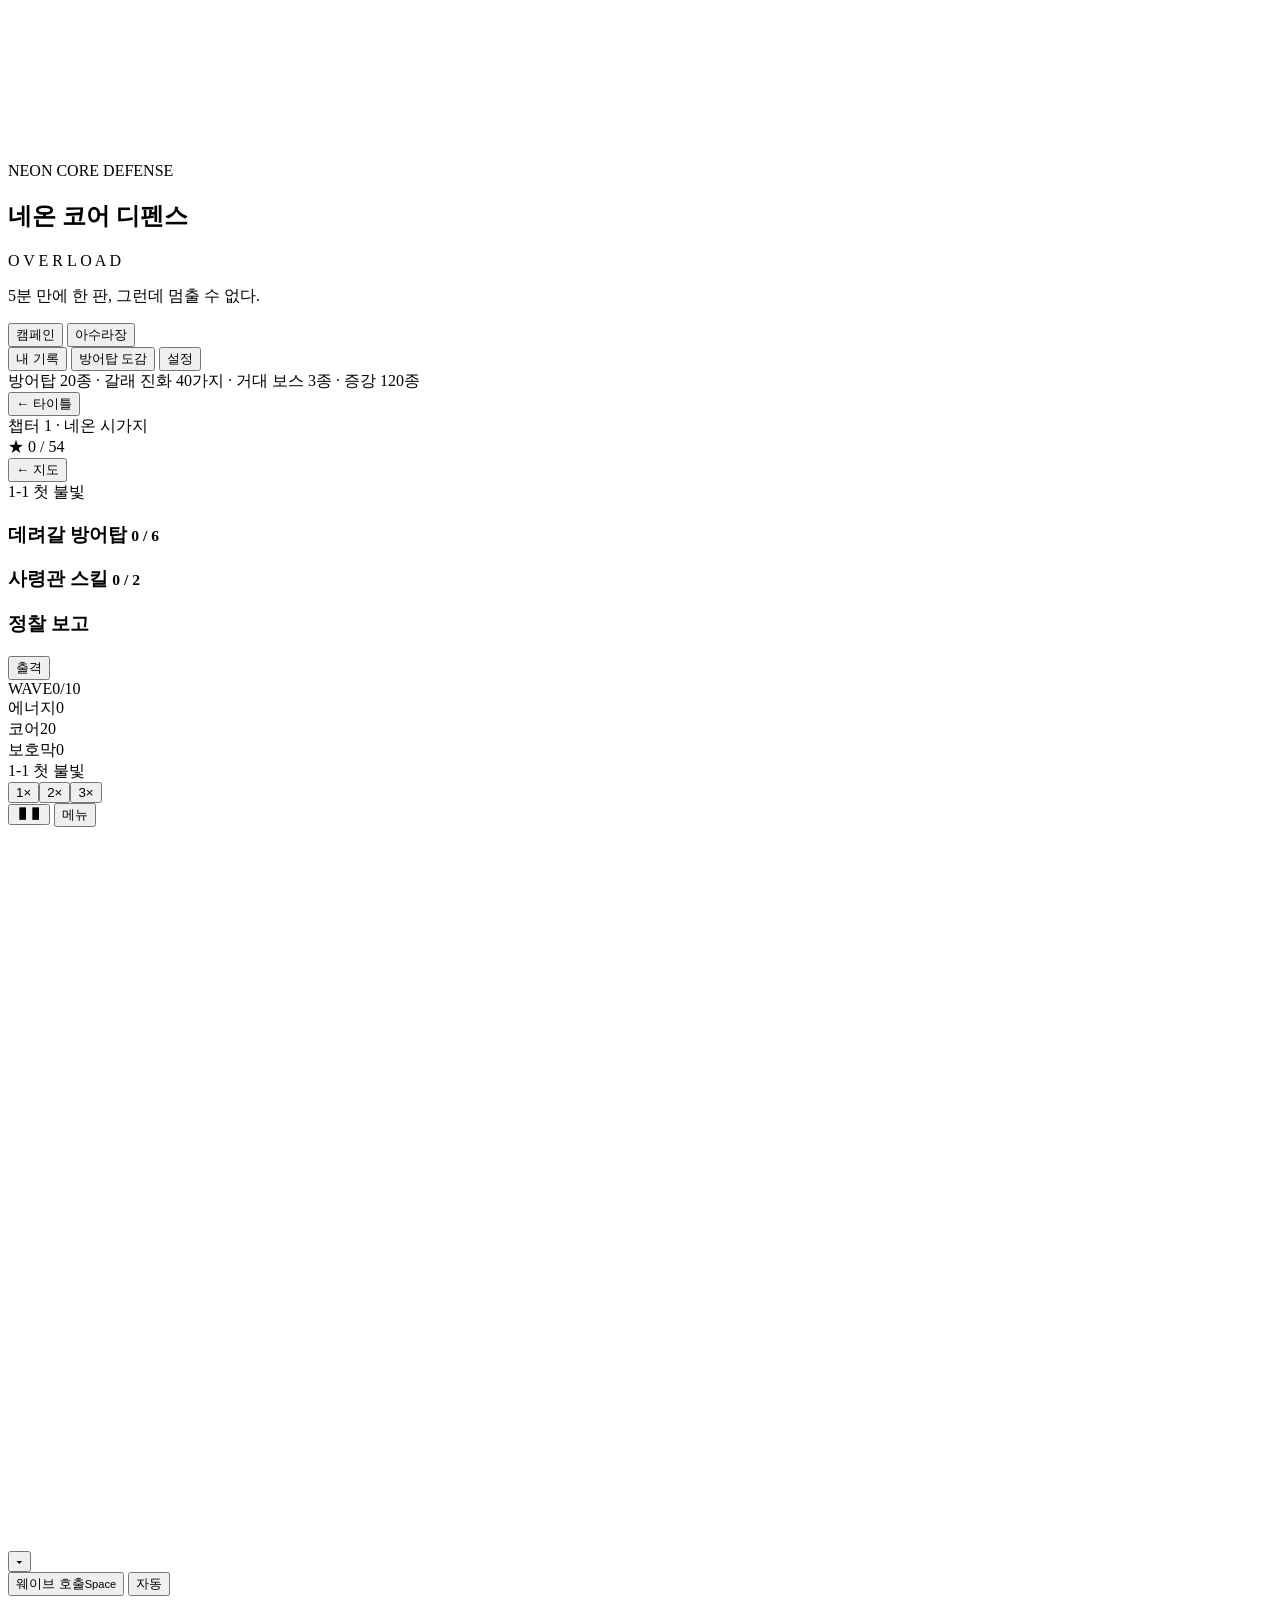
<file: src/template.html>
<!DOCTYPE html>
<html lang="ko">
<head>
<meta charset="utf-8">
<meta name="viewport" content="width=device-width, initial-scale=1, viewport-fit=cover">
<meta name="description" content="네온 코어 디펜스: 오버로드 — 5분 만에 한 판, 그런데 멈출 수 없다.">
<meta name="theme-color" content="#05070f">
<title>네온 코어 디펜스: 오버로드</title>
<style>
@font-face{font-family:'Orbitron';font-weight:400 900;font-display:block;src:url([data-uri]*FONT*/) format('woff2')}
/*STYLE*/
</style>
</head>
<body>
<div id="app">

  <!-- 타이틀 -->
  <section id="s-title" class="screen">
    <canvas id="title-bg" aria-hidden="true"></canvas>
    <div class="t-wrap">
      <div class="t-kicker">NEON CORE DEFENSE</div>
      <h1 class="t-name">네온 코어 디펜스</h1>
      <div class="t-sub">O V E R L O A D</div>
      <p class="t-line">5분 만에 한 판, 그런데 멈출 수 없다.</p>
      <div class="t-btns">
        <button class="btn big" id="t-campaign">캠페인</button>
        <button class="btn big alt" id="t-chaos">아수라장</button>
      </div>
      <div class="t-small">
        <button class="btn ghost" id="t-records">내 기록</button>
        <button class="btn ghost" id="t-codex">방어탑 도감</button>
        <button class="btn ghost" id="t-settings">설정</button>
      </div>
    </div>
    <div class="t-foot">방어탑 20종 · 갈래 진화 40가지 · 거대 보스 3종 · 증강 120종</div>
  </section>

  <!-- 챕터 지도 -->
  <section id="s-map" class="screen hide">
    <header class="bar">
      <button class="btn ghost" id="m-back">← 타이틀</button>
      <div class="bar-title" id="m-title">챕터 1 · 네온 시가지</div>
      <div class="bar-right"><span class="stars-total" id="m-stars">★ 0 / 54</span></div>
    </header>
    <div class="ch-tabs" id="m-tabs"></div>
    <div class="map-wrap"><div class="map-board" id="m-board"></div></div>
    <div class="map-info" id="m-info"></div>
  </section>

  <!-- 준비 -->
  <section id="s-prep" class="screen hide">
    <header class="bar">
      <button class="btn ghost" id="p-back">← 지도</button>
      <div class="bar-title" id="p-title">1-1 첫 불빛</div>
      <div class="bar-right"></div>
    </header>
    <div class="prep-body">
      <div class="prep-col">
        <h3>데려갈 방어탑 <small id="p-count">0 / 6</small></h3>
        <div class="prep-towers" id="p-towers"></div>
        <h3>사령관 스킬 <small id="p-scount">0 / 2</small></h3>
        <div class="prep-skills" id="p-skills"></div>
      </div>
      <div class="prep-col side">
        <h3>정찰 보고</h3>
        <div id="p-intel"></div>
        <div class="prep-go"><button class="btn big" id="p-go">출격</button></div>
      </div>
    </div>
  </section>

  <!-- 전투 -->
  <section id="s-battle" class="screen hide">
    <header class="hud" id="hud">
      <div class="hud-l">
        <div class="ro"><span class="k">WAVE</span><span class="v" id="h-wave">0/10</span></div>
        <div class="ro gold"><span class="k">에너지</span><span class="v" id="h-gold">0</span></div>
        <div class="ro life"><span class="k">코어</span><span class="v" id="h-life">20</span></div>
        <div class="ro shield hide" id="h-shield-box"><span class="k">보호막</span><span class="v" id="h-shield">0</span></div>
      </div>
      <div class="hud-c"><div id="h-stage">1-1 첫 불빛</div><div id="h-next"></div></div>
      <div class="hud-r">
        <div class="seg"><button class="btn sm on" data-speed="1">1×</button><button class="btn sm" data-speed="2">2×</button><button class="btn sm" data-speed="3">3×</button></div>
        <button class="btn sm" id="h-pause">❚❚</button>
        <button class="btn sm" id="h-menu">메뉴</button>
      </div>
    </header>
    <div id="wavebar"><i></i></div>
    <div class="stage" id="stage">
      <canvas id="game" width="1280" height="720"></canvas>
      <div id="banner"><div class="b-txt"></div><div class="b-sub"></div></div>
      <div id="tip" class="hide"></div>
      <div id="pop" class="hide"></div>
      <div id="bossname" class="hide"></div>
      <button class="btn sm" id="skip-cine" hidden>건너뛰기 ▶</button>
    </div>
    <footer class="dock" id="dock">
      <button class="dock-fold" id="d-fold" title="상점 접기">▾</button>
      <div class="shop" id="shop"></div>
      <div class="skills" id="skills"></div>
      <div class="callbox">
        <button class="btn call" id="d-call"><span>웨이브 호출</span><small id="d-callsub">Space</small></button>
        <button class="btn sm on" id="d-auto" title="웨이브 자동 시작">자동</button>
      </div>
    </footer>
  </section>

  <!-- 모달 -->
  <div id="modal" class="hide"><div class="sheet" id="sheet"></div></div>
  <div id="coach" class="hide"></div>
  <div id="toast"></div>
  <div id="flash"></div>
</div>
<script>
/*SCRIPT*/
</script>
</body>
</html>
</file>
